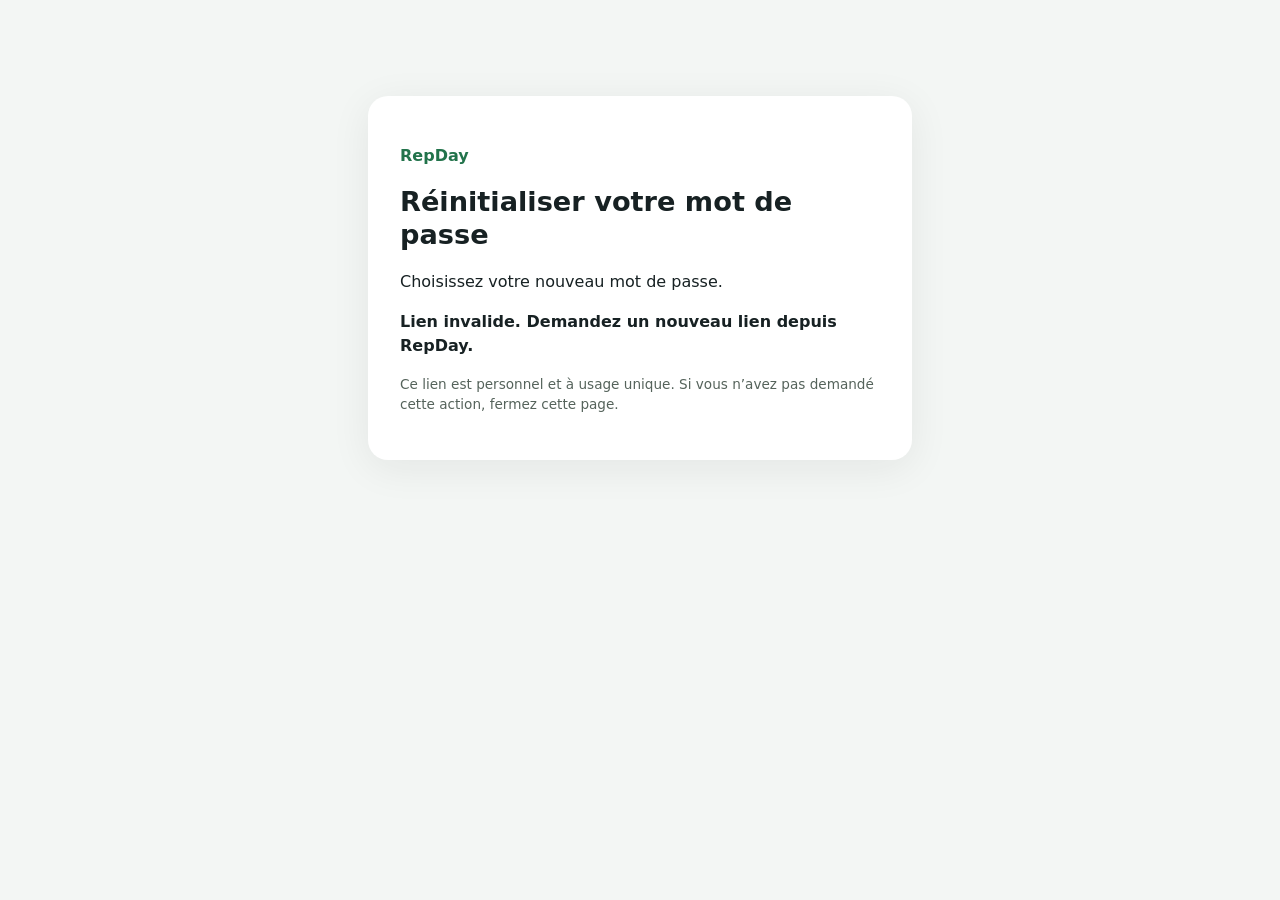
<file: reset/index.html>
<!doctype html>
<html lang="fr">
<head>
  <meta charset="utf-8">
  <meta name="viewport" content="width=device-width,initial-scale=1">
  <meta name="referrer" content="no-referrer">
  <meta http-equiv="Content-Security-Policy" content="default-src 'none'; script-src 'self'; style-src 'self'; connect-src https://repdayprodd19c8868-repday-api.functions.fnc.fr-par.scw.cloud; form-action 'none'; base-uri 'none'">
  <title>RepDay — confirmer votre compte</title>
  <link rel="stylesheet" href="/account.css">
  <script type="module" src="/account.js"></script>
</head>
<body><main>
  <p class="brand">RepDay</p>
  <h1 id="title">Réinitialiser votre mot de passe</h1>
  <p id="explanation">Choisissez votre nouveau mot de passe.</p>
  <form id="account-form">
    <label for="password">Nouveau mot de passe</label>
         <input id="password" type="password" autocomplete="new-password" minlength="8" maxlength="128" required>
         <label for="confirm">Confirmer le mot de passe</label>
         <input id="confirm" type="password" autocomplete="new-password" minlength="8" maxlength="128" required>
    <button id="submit" type="submit">Confirmer</button>
  </form>
  <p id="status" role="status" aria-live="polite"></p>
  <p class="note">Ce lien est personnel et à usage unique. Si vous n’avez pas demandé cette action, fermez cette page.</p>
</main></body></html>
</file>
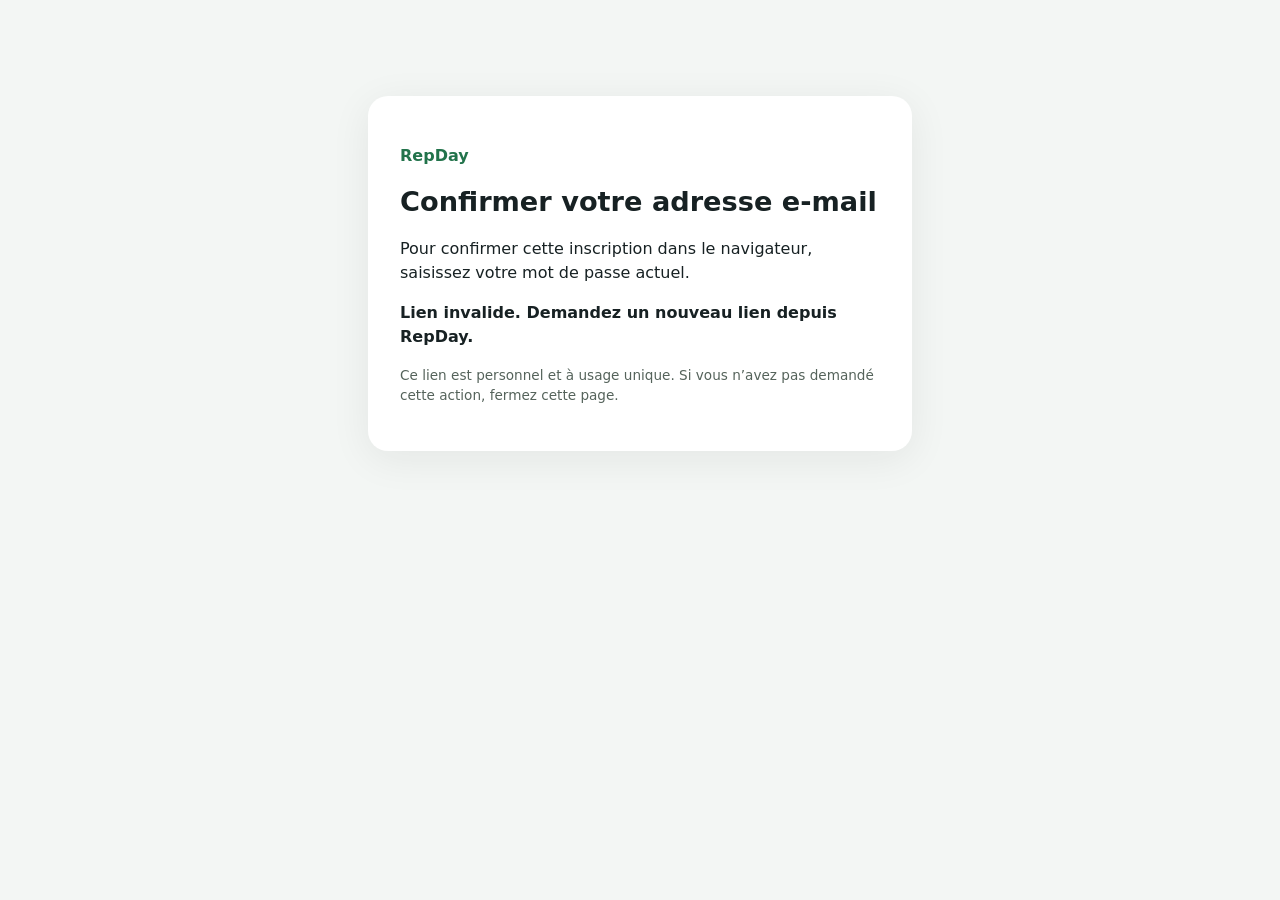
<file: verify/index.html>
<!doctype html>
<html lang="fr">
<head>
  <meta charset="utf-8">
  <meta name="viewport" content="width=device-width,initial-scale=1">
  <meta name="referrer" content="no-referrer">
  <meta http-equiv="Content-Security-Policy" content="default-src 'none'; script-src 'self'; style-src 'self'; connect-src https://repdayprodd19c8868-repday-api.functions.fnc.fr-par.scw.cloud; form-action 'none'; base-uri 'none'">
  <title>RepDay — confirmer votre compte</title>
  <link rel="stylesheet" href="/account.css">
  <script type="module" src="/account.js"></script>
</head>
<body><main>
  <p class="brand">RepDay</p>
  <h1 id="title">Confirmer votre adresse e-mail</h1>
  <p id="explanation">Pour confirmer cette inscription dans le navigateur, saisissez votre mot de passe actuel.</p>
  <form id="account-form">
    <label for="password">Mot de passe actuel de votre compte RepDay</label>
         <input id="password" type="password" autocomplete="current-password" maxlength="128" required>
    <button id="submit" type="submit">Confirmer</button>
  </form>
  <p id="status" role="status" aria-live="polite"></p>
  <p class="note">Ce lien est personnel et à usage unique. Si vous n’avez pas demandé cette action, fermez cette page.</p>
</main></body></html>
</file>
<file: account.css>
:root{font-family:system-ui,sans-serif;color:#172123;background:#f3f6f4;color-scheme:light}
body{margin:0;padding:24px}main{max-width:480px;margin:8vh auto;padding:32px;background:white;border-radius:20px;box-shadow:0 8px 40px #17212312}.brand{font-weight:750;color:#22734b}h1{font-size:1.7rem;line-height:1.2}p{line-height:1.5}label{display:block;margin-top:20px;font-weight:600}input,button{box-sizing:border-box;width:100%;font:inherit;padding:14px;margin-top:8px;border:1px solid #abbab0;border-radius:8px}button{margin-top:24px;background:#22734b;color:white;border:0;font-weight:650;cursor:pointer}button:disabled{opacity:.55}.note{font-size:.85rem;color:#55635b}#status{font-weight:600}
</file>
